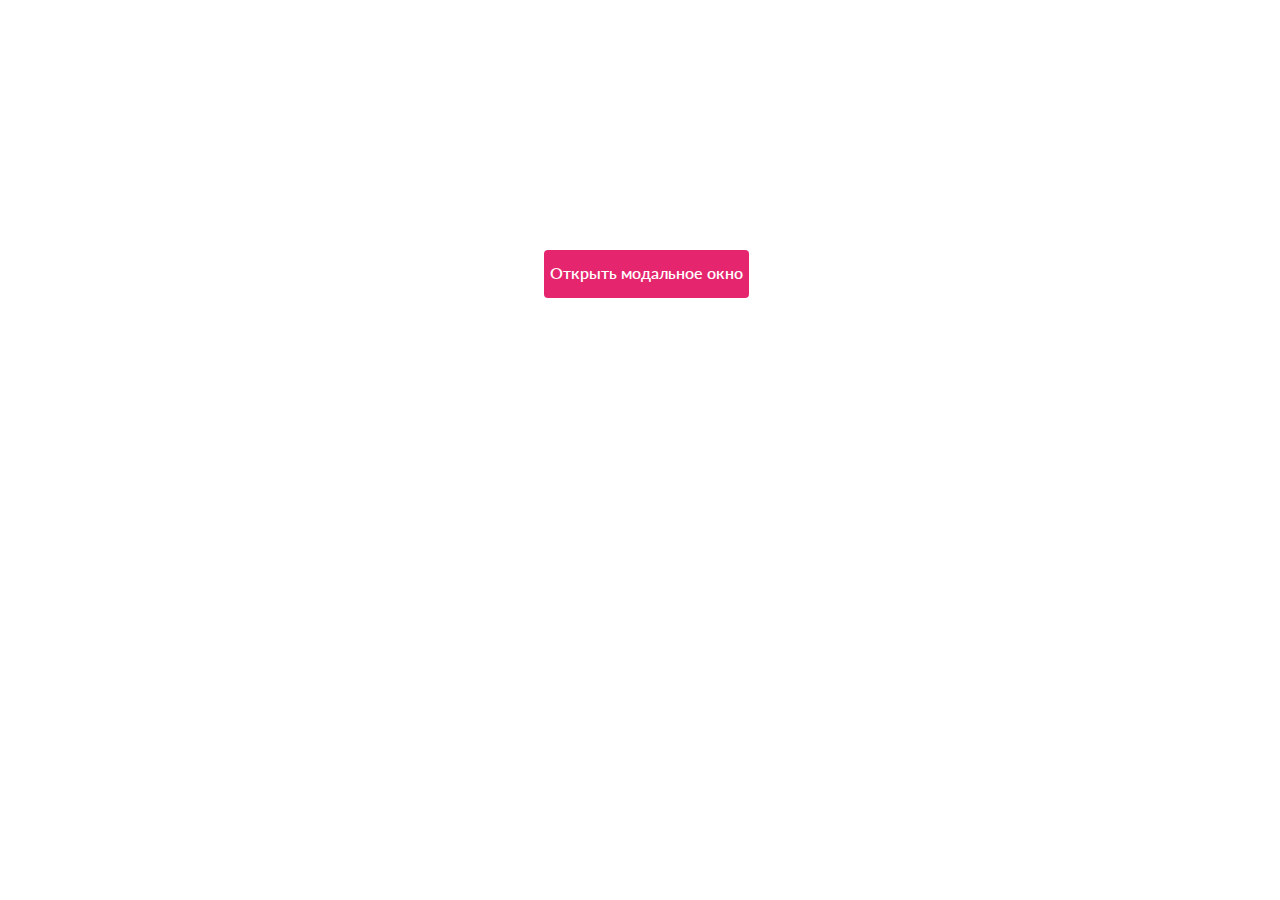
<file: practice-1/index.html>
<!DOCTYPE html>
<html lang="ru">

<head>
    <meta charset="UTF-8">
    <meta name="viewport" content="width=device-width, initial-scale=1.0">
    <title>Cтать партнером проекта</title>
    <link rel="preload" href="fonts/PTSans-Regular.woff2" as="font">
    <link rel="preload" href="fonts/Montserrat-ExtraBold.woff2" as="font">
    <link rel="preload" href="fonts/Lato-Semibold.woff2" as="font">
    <link rel="preload" href="fonts/PTSans-Bold.woff2" as="font">
    <link rel="stylesheet" href="style.css">
    <link rel="stylesheet" href="media.css">
    <script defer src="index.js"></script>
</head>

<body>
    <button class="open-modal">Открыть модальное окно</button>
    <div class="modal-background">
        <div class="modal">
            <h2 class="modal__title">Стать партнёром проекта</h2>
            <form action="#" class="modal__form form">
                <div class="form__input-company input-company input-div">
                    <label class="input-company__label">Название организации</label>
                    <input type="text" class="input-company__input" name="company">
                </div>
                <div class="form__input-tel input-tel input-div">
                    <label class="input-tel__label">Телефон</label>
                    <input type="tel" class="input-tel__input" name="tel"
                        pattern="7-[0-9]{3}-[0-9]{3}-[0-9]{2}-[0-9]{2}">
                </div>
                <div class="form__input-email input-email input-div">
                    <label class="input-email__label">E-mail</label>
                    <input type="email" class="input-email__input" name="email">
                </div>
                <div class="form__input-image input-image input-div">
                    <label class="input-image__label">Логотип (jpeg, png)</label>
                    <input type="image" name="image" src="images/Vector.svg" width="29" height="29"
                        class="input-image__input" />
                    <button class="close"></button>
                </div>
                <div class="form__select-div select-div input-div">
                    <label class="select-div__label">Направление</label>
                    <select class="select-div__select">
                        <option value="ecology">Экология</option>
                        <option value="mathematics">Математика</option>
                        <option value="IT">Информационные технологии</option>
                    </select>
                </div>
                <div class="form__input-website input-website input-div">
                    <input type="text" class="input-website__input" name="input-website" pattern="^[a-zA-Z0-9]+$">
                </div>
                <div class="form__input-vk input-vk input-div">
                    <input type="text" class="input-vk__input" name="vk" pattern="^[a-zA-Z0-9]+$">
                </div>
                <div class="form__input-ok input-ok input-div">
                    <input type="text" class="input-ok__input" name="ok" pattern="^[a-zA-Z0-9]+$">
                </div>
                <div class="form__input-fk input-fk input-div">
                    <input type="text" class="input-fk__input" name="fk" pattern="^[a-zA-Z0-9]+$">
                </div>
                <div class="form__input-inst input-inst input-div">
                    <input type="text" class="input-inst__input" name="inst" pattern="^[a-zA-Z0-9]+$">
                </div>
                <div class="form__input-youtube input-youtube input-div">
                    <input type="text" class="input-youtube__input" name="youtube" pattern="^[a-zA-Z0-9]+$">
                </div>
                <div class="form__input-name input-name input-div">
                    <label class="input-name__label">Руководитель</label>
                    <input type="text" class="input-name__input" name="name">
                </div>
                <button class="form__btn-pink" type="submit">Стать партнёром проекта</button>
                <button class="form__btn-transparent">Отменить</button>
            </form>
        </div>
    </div>
</body>

</html>
</file>
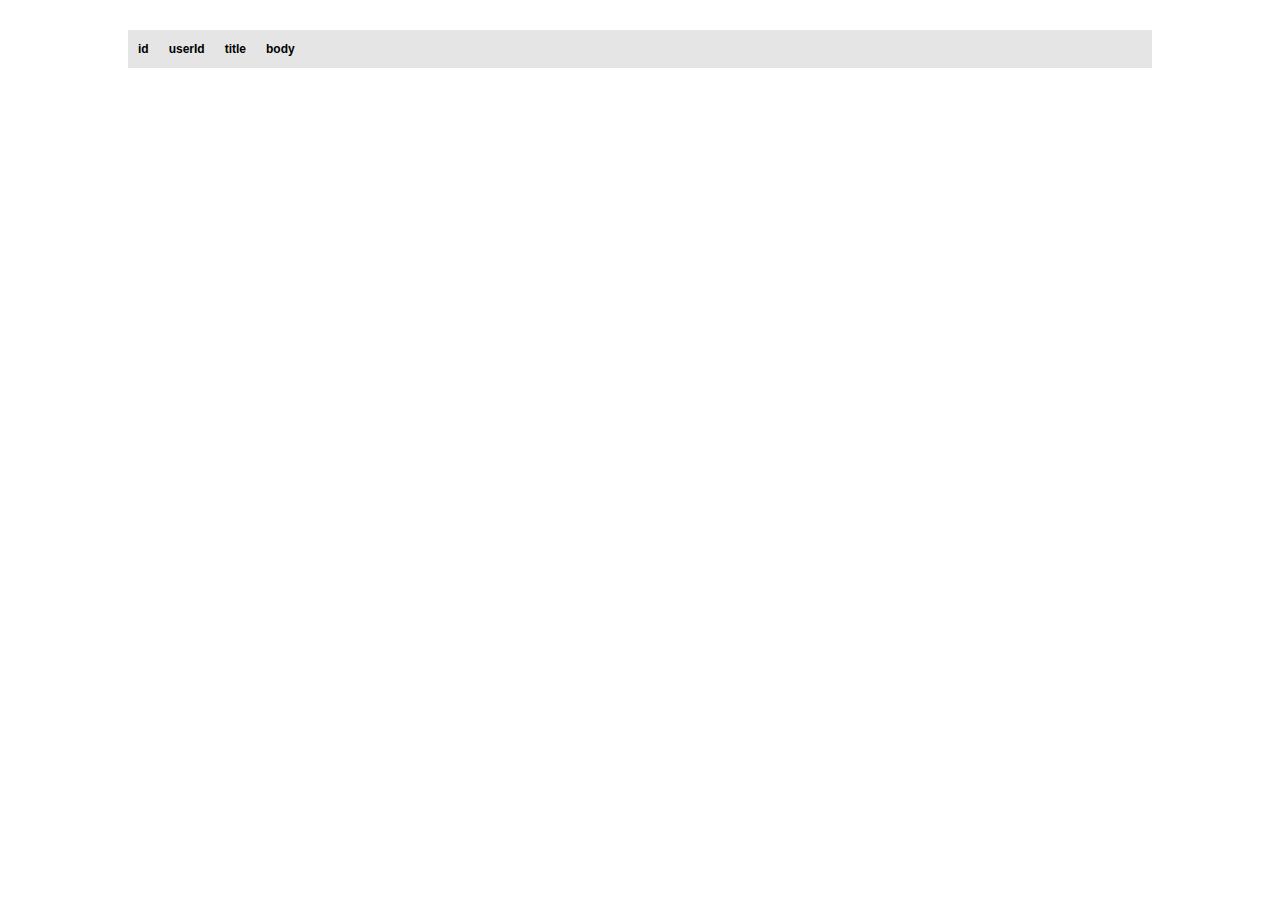
<file: practice-2/index.html>
<!DOCTYPE html>
<html lang="en">

<head>
    <meta charset="UTF-8">
    <meta name="viewport" content="width=device-width, initial-scale=1.0">
    <title>Data</title>
    <link rel="stylesheet" href="style.css">
    <script defer src="index.js"></script>
</head>

<body>
    <div class="container" id="container"></div>
</body>

</html>
</file>
<file: practice-1/style.css>
html {
    -webkit-box-sizing: border-box;
    box-sizing: border-box;
}

*,
*::before,
*::after {
    -webkit-box-sizing: inherit;
    box-sizing: inherit;
}

img {
    max-width: 100%;
}

a {
    text-decoration: none;
}

body {
    margin: 0;
    padding: 0;
    -webkit-text-size-adjust: 100%;
    -moz-text-size-adjust: 100%;
    -ms-text-size-adjust: 100%;
    text-size-adjust: 100%;
    overflow-x: hidden;
}

@font-face {
    font-family: 'PTSans';
    src: local('PTSans-Regular'), url(fonts/PTSans-Regular.woff2) format(woff2), url(fonts/PTSans-Regular.woff) format("woff");
    font-weight: 400;
    font-style: normal;
    font-display: swap;
}

@font-face {
    font-family: 'PTSans';
    src: local('PTSans-Bold'), url(fonts/PTSans-Bold.woff2) format(woff2), url(fonts/PTSans-Bold.woff) format("woff");
    font-weight: 700;
    font-style: normal;
    font-display: swap;
}

@font-face {
    font-family: 'Montserrat';
    src: local('Montserrat-ExtraBold'), url(fonts/Montserrat-ExtraBold.woff2) format(woff2), url(fonts/Montserrat-ExtraBold.woff) format("woff");
    font-weight: 800;
    font-style: normal;
    font-display: swap;
}

@font-face {
    font-family: 'Lato';
    src: local('Lato-Semibold'), url(fonts/Lato-Semibold.woff2) format(woff2), url(fonts/Lato-Semibold.woff) format("woff");
    font-weight: 600;
    font-style: normal;
    font-display: swap;
}

.open-modal {
    position: absolute;
    top: 250px;
    left: calc(50% - 96px);
    color: #FFF;
    text-align: center;
    font-family: 'Lato';
    font-size: 16px;
    font-weight: 600;
    line-height: 18px;
    border-radius: 4px;
    border: none;
    background: #E5266E;
    padding-top: 14px;
    padding-bottom: 16px;
    cursor: pointer;
}

.modal-background {
    display: none;
    background: rgba(0, 0, 0, 0.42);
    position: fixed;
    width: 100%;
    height: 100%;
    cursor: pointer;
    z-index: 2;
    overflow: auto;
}

.modal {
    position: absolute;
    top: 100px;
    left: calc(50% - 377px);
    max-width: 754px;
    width: 100%;
    height: fit-content;
    padding: 53px 98px;
    border-radius: 12px;
    background: #FFF;
    z-index: 10;
    overflow-y: scroll;
    cursor: default;
}

.modal__title {
    color: #0C1014;
    font-family: 'Montserrat';
    font-size: 28px;
    font-weight: 800;
    line-height: 34px;
    margin-bottom: 35px;
}

.modal__form {
    display: grid;
    grid-template-columns: repeat(3, 1fr);
    grid-template-areas: "company company image"
        "tel tel image"
        "email email image"
        "select select select"
        "website website website"
        "vk vk vk"
        "ok ok ok"
        "fk fk fk"
        "inst inst inst"
        "youtube youtube youtube"
        "name name name"
        "btn-pink btn-pink btn-pink"
        "btn-transparent btn-transparent btn-transparent";
    row-gap: 32px;
    column-gap: 26px;
}

.form__input-company {
    grid-area: company;
}

.form__input-tel {
    grid-area: tel;
}

.form__input-email {
    grid-area: email;
}

.form__input-image {
    grid-area: image;
    display: flex;
    flex-direction: column;
    height: 205px;
    width: 163px;
}

.form__select-div {
    grid-area: select;
}

.form__input-tel {
    grid-area: tel;
}

.form__input-website {
    grid-area: website;
}

.form__input-vk {
    grid-area: vk;
}

.form__input-ok {
    grid-area: ok;
}

.form__input-fk {
    grid-area: fk;
}

.form__input-inst {
    grid-area: inst;
}

.form__input-youtube {
    grid-area: youtube;
}

.form__input-name {
    grid-area: name;
}

.form__btn-pink {
    grid-area: btn-pink;
    color: #FFF;
    text-align: center;
    font-family: 'Lato';
    font-size: 16px;
    font-weight: 600;
    line-height: 18px;
    border-radius: 4px;
    border: none;
    background: #E5266E;
    padding-top: 14px;
    padding-bottom: 16px;
    cursor: pointer;
}

.form__btn-transparent {
    grid-area: btn-transparent;
    background: transparent;
    border: none;
    color: #0848C0;
    font-family: 'PT Sans';
    font-size: 16px;
    font-weight: 400;
    line-height: 24px;
    cursor: pointer;
}

.modal__form input,
.modal__form select {
    min-height: 56px;
    width: 100%;
    border: 1px solid #D6DADE;
    padding: 22px 16px 8px 16px;
    color: #0C1014;
    font-family: 'PT Sans';
    font-size: 16px;
    font-weight: 400;
    line-height: 24px;
}

.form__select-div::before {
    content: '';
    position: absolute;
    top: 19px;
    right: 16px;
    width: 24px;
    height: 24px;
    background-image: url(images/select.svg);
    background-repeat: no-repeat;
}

.select-div__select {
    -webkit-appearance: none;
    -moz-appearance: none;
    appearance: none;
}

.input-div {
    position: relative;
}

.form .input-company__label,
.form .input-tel__label,
.form .input-email__label,
.form .select-div__label,
.form .input-name__label,
.form .input-image__label {
    position: absolute;
    top: 8px;
    left: 28px;
    color: #6A6E72;
    font-family: 'PT Sans';
    font-size: 12px;
    font-weight: 400;
    line-height: 16px;
}

.form .input-name__label {
    left: 16px;
}

.form__input-company::after,
.form__input-tel::after,
.form__input-email::after,
.form__select-div::after,
.form__input-image::after {
    content: '✱';
    position: absolute;
    top: 8px;
    left: 16px;
    color: #D90000;
    font-family: 'PT Sans';
    font-size: 12px;
    font-weight: 400;
    line-height: 16px;
}

.form__input-image::after {
    top: 4px;
}

.form .input-image__label {
    color: #6A6E72;
    font-family: 'PT Sans';
    font-size: 14px;
    font-weight: 700;
    line-height: 24px;
    top: 0;
}

.form__input-image {
    background: url(images/photo.png) no-repeat 0px 37px;
}

.form .input-image__input {
    padding: 0;
    margin-top: 76px;
    min-height: auto;
}

.form__input-image::before {
    content: 'Выберите файл';
    position: absolute;
    top: 112px;
    align-items: center;
    color: #FFF;
    left: 40px;
    text-align: center;
    font-family: 'PT Sans';
    font-size: 18.667px;
    font-weight: 400;
    line-height: 28px;
    text-decoration-line: underline;
    max-width: 80px;
    cursor: pointer;
}

.form__input-image input {
    border: none;
}

.form__input-image .close {
    border: none;
    background: transparent;
    width: 36px;
    height: 36px;
    background-image: url(images/close.svg);
    background-repeat: no-repeat;
    z-index: 10;
    position: absolute;
    top: 46px;
    right: 3px;
    cursor: pointer;
}

.form__input-website::before,
.form__input-vk::before,
.form__input-ok::before,
.form__input-fk::before,
.form__input-inst::before,
.form__input-youtube::before {
    content: '';
    position: absolute;
    top: 19px;
    right: 16px;
    background-repeat: no-repeat;
    background-size: contain;
    width: 18px;
    height: 18px;
}

.form__input-website::before {
    background-image: url(images/website.svg);
}

.form__input-vk::before {
    background-image: url(images/vk.svg);
}

.form__input-ok::before {
    background-image: url(images/ok.svg);
}

.form__input-fk::before {
    background-image: url(images/fk.svg);
}

.form__input-inst::before {
    background-image: url(images/inst.svg);
}

.form__input-youtube::before {
    background-image: url(images/youtube.svg);
}
</file>
<file: practice-1/media.css>
@media (max-width:753px) {
    .modal {
        top: 0;
        right: 0;
        left: 0;
        border-radius: 0;
        padding: 20px;
    }

    .modal__title {
        text-align: center;
    }

    .modal__form {
        grid-template-columns: 1fr;
        grid-template-areas:
            "image"
            "company"
            "tel "
            "email"
            "select"
            "website"
            "vk"
            "ok"
            "fk"
            "inst"
            "youtube"
            "name"
            "btn-pink"
            "btn-transparent";
    }

    .form__input-image {
        justify-self: center;
    }
}
</file>
<file: practice-2/style.css>
html {
    box-sizing: border-box;
    -webkit-box-sizing: border-box;
}

*,
*::before,
*::after {
    box-sizing: inherit;
    -webkit-box-sizing: inherit;
}

.container {
    max-width: 1024px;
    background: #E5E5E5;
    margin: 30px auto;
}

table {
    border-spacing: 0 1px;
}

th {
    font-family: Arial, Helvetica, sans-serif;
    font-weight: 600;
    font-size: 12px;
    line-height: 16px;
    color: #000;
    align-items: center;
    padding: 10px;
}

tbody {
    font-family: Arial, Helvetica, sans-serif;
    background: #FFFFFF;
    font-weight: 400;
    font-size: 14px;
    line-height: 19px;
}

td {
    padding: 10px;
}

.td-id {
    text-align: center;
}
</file>
